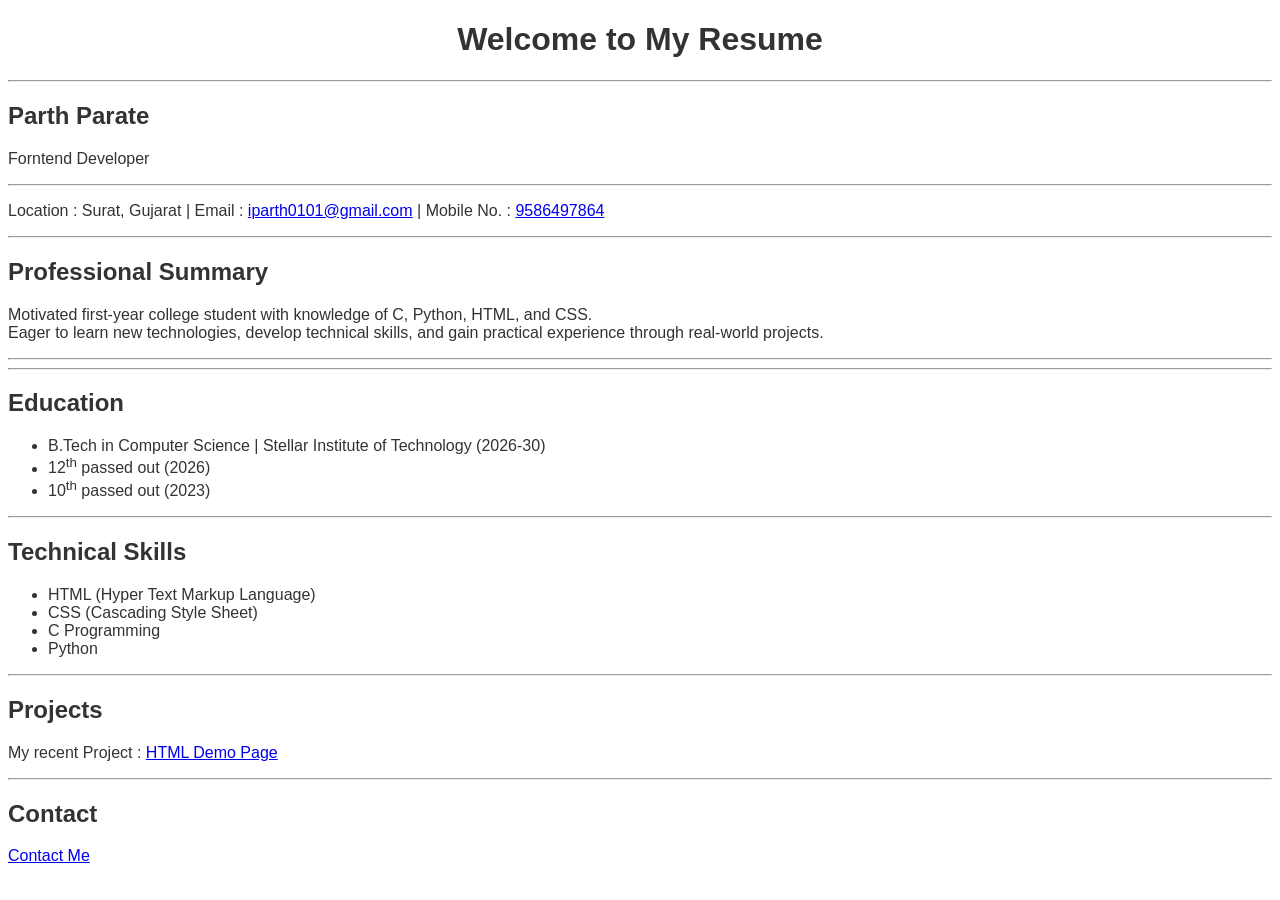
<file: index.html>
<!DOCTYPE html>
<html lang="en">
<head>
    <meta charset="UTF-8">
    <meta name="viewport" content="width=device-width, initial-scale=1.0">
    <title>My Resume</title>
    <link rel="stylesheet" href="style.css">
</head>
<body>


    <h1>Welcome to My Resume</h1>
    
    <hr>

    <h2>Parth Parate</h2>

    <p>Forntend Developer</p>

    <hr>

    <p>
        Location : Surat, Gujarat | Email : <a href="mailto:iparth0101@gmail.com">iparth0101@gmail.com</a> | Mobile No. : <a href="tel:9586497864">9586497864</a>
    </p>

    <hr>

    <h2>Professional Summary</h2>

    <p>
        Motivated first-year college student with knowledge of C, Python, HTML, and CSS. <br> Eager to learn new technologies, develop technical skills, and gain practical experience through real-world projects.
    </p>

    <hr>


    <hr>

    <h2>Education</h2>

    
    <ul>
        <li>
            B.Tech in Computer Science | Stellar Institute of Technology (2026-30)
        </li>
        <li>
            12<sup>th</sup> passed out (2026)
        </li>
        <li>
            10<sup>th</sup> passed out (2023)
        </li>
    </ul>
   

    <hr>

    <h2>Technical Skills</h2>

    <ul>
        <li>HTML (Hyper Text Markup Language)</li>
        <li>CSS (Cascading Style Sheet)</li>
        <li>C Programming</li>
        <li>Python</li>
    </ul>

    <hr>

    <h2>
        Projects
    </h2>

    <p>
        My recent Project : <a href="https://parthprt08.github.io/html-wiki-article/">HTML Demo Page</a>
    </p>

    <hr>

    <h2>Contact</h2>

    <a href="./contact.html">Contact Me</a>

    <br>
    <br>
</body>
</html>
</file>
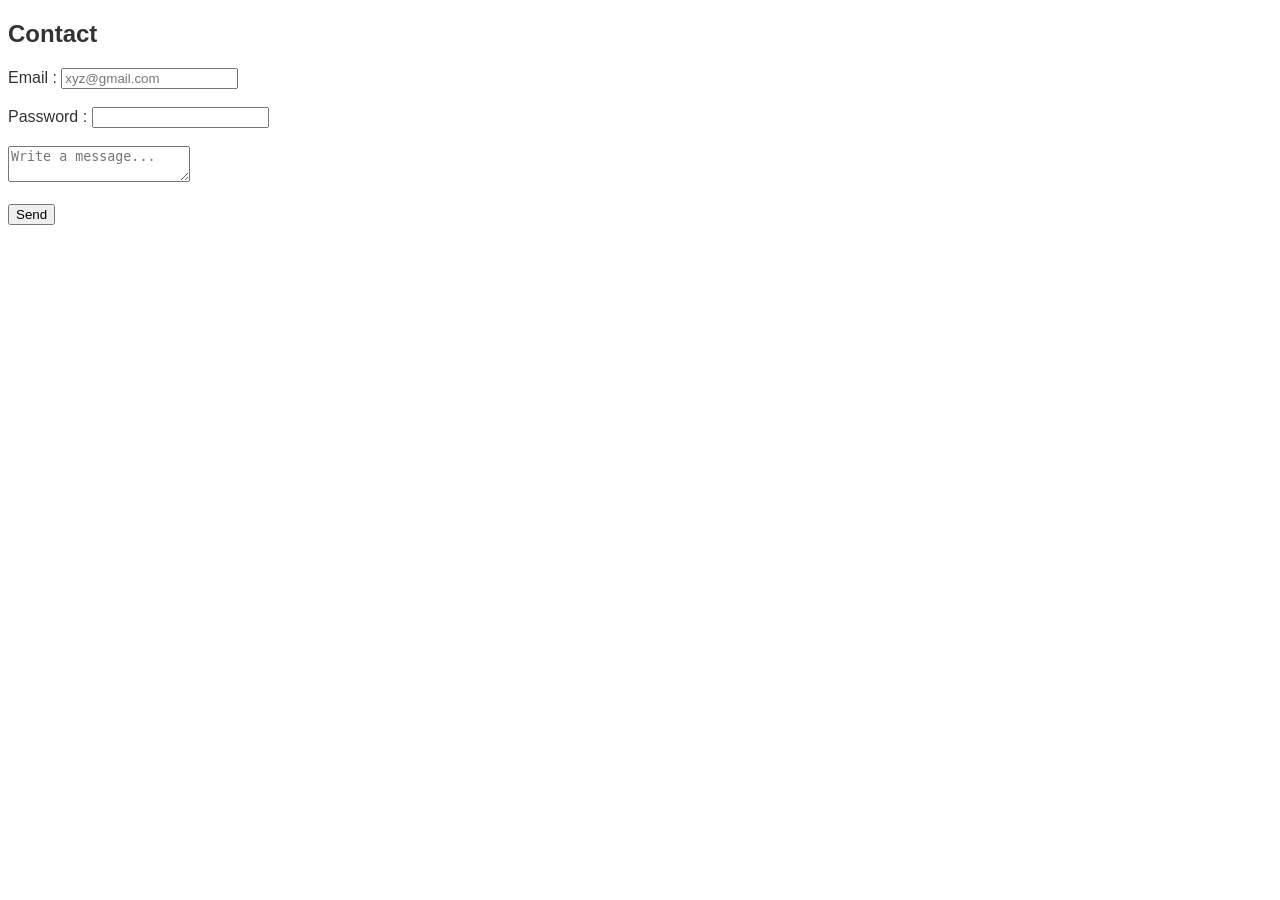
<file: contact.html>
<!DOCTYPE html>
<html lang="en">
<head>
    <meta charset="UTF-8">
    <meta name="viewport" content="width=device-width, initial-scale=1.0">
    <title>Contact</title>
    <link rel="stylesheet" href="style.css">
</head>
<body>
    <h2>Contact</h2>

    <form action="mailto:iparth0101@gmail.com">
        <label for="email">Email : </label>
        <input type="email" placeholder="xyz@gmail.com" required>
        <br>
        <br>
        <lable for="password">Password : </label>
        <input type="password" name="Password" required pattern="[a-z][A-Z]{4,8}">
        <br>
        <br>
        <textarea name="text-area" placeholder="Write a message..."></textarea>
        <br>
        <br>
        <input type="submit" value="Send">
    </form>
</body>
</html>
</file>
<file: style.css>
h1{
        font-family: Arial, sans-serif;
        text-align: center;
 }

h2{
        font-family: Arial, sans-serif;
}        

label{
        font-family: Helvetica, sans-serif;
}


body {
        font-family: Helvetica, sans-serif;
        background-color: #ffffff; /* e5e7eb */
        color: #333333;
        }
</file>
